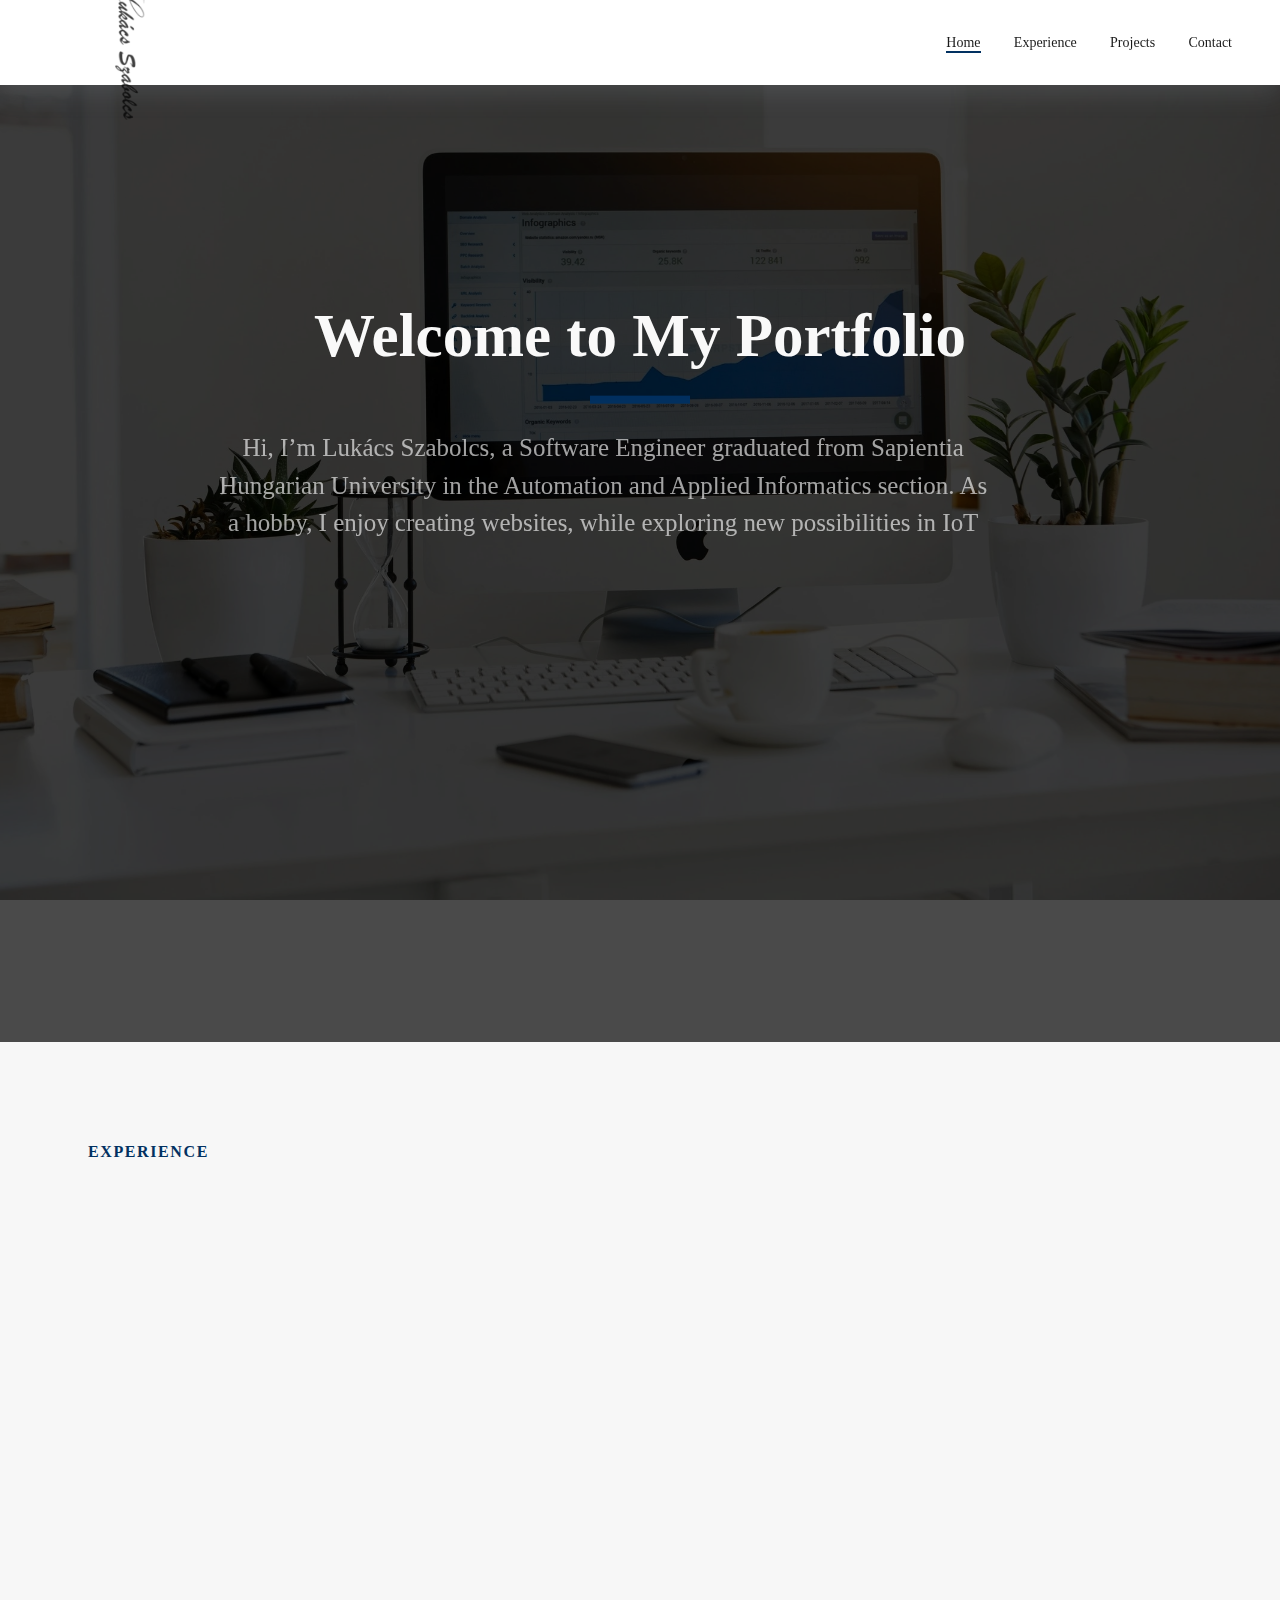
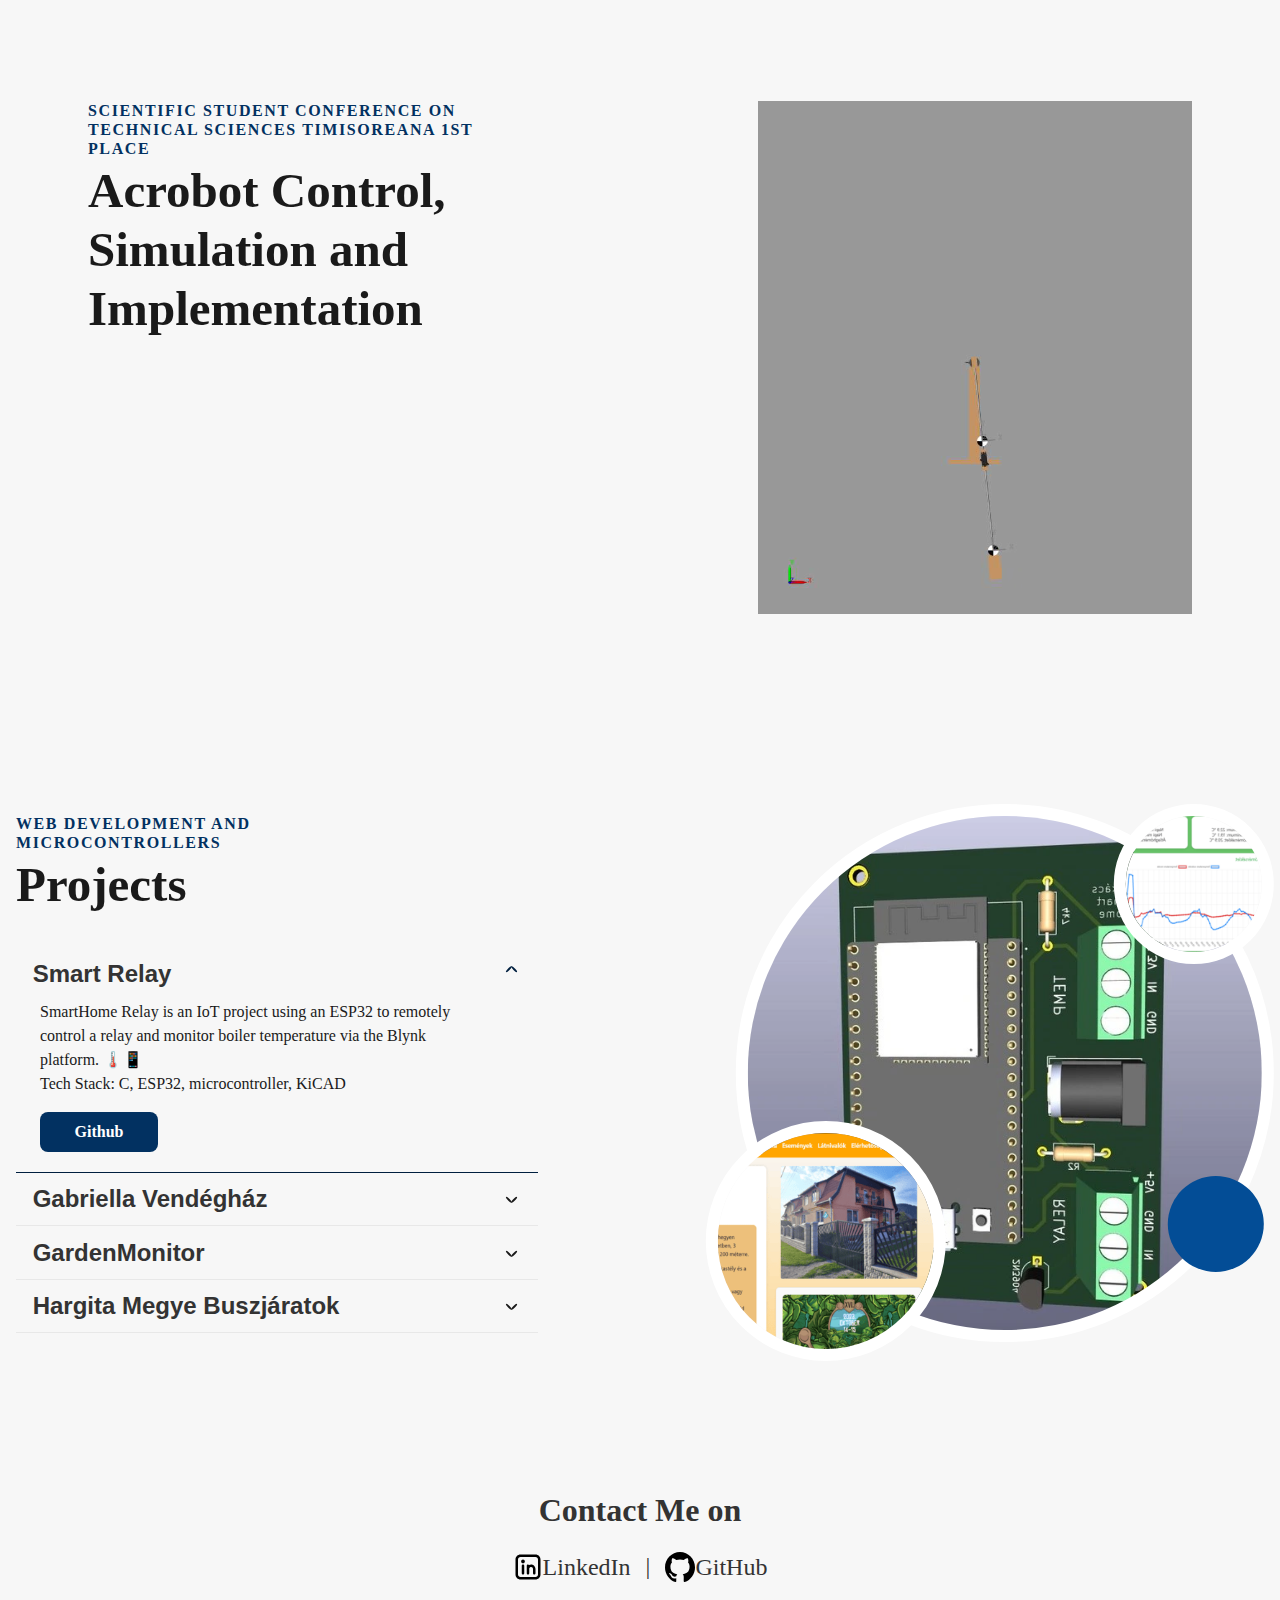
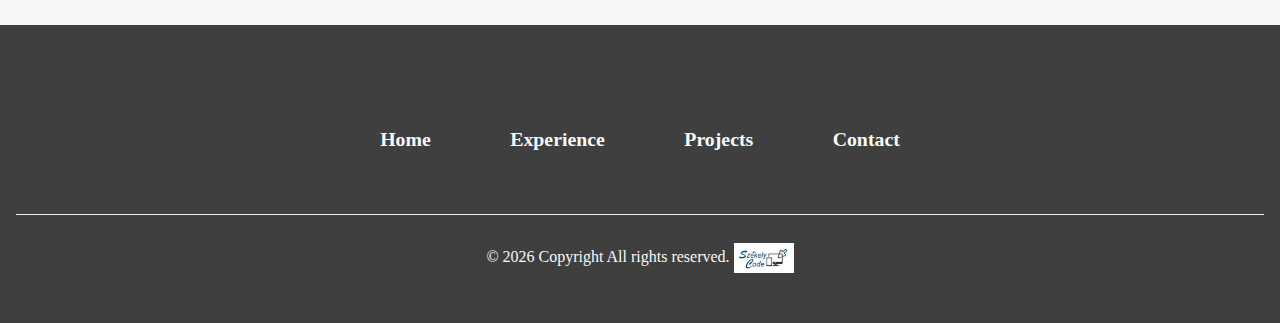
<file: index.html>
<!DOCTYPE html>
<html lang="en">

<head>
    <meta charset="UTF-8">
    <meta http-equiv="X-UA-Compatible" content="IE=edge">
    <meta name="viewport" content="width=device-width, initial-scale=1.0">

    <!--Swap our for actual link-->
    <link rel="canonical" href="https://szabilukacs.github.io/">

    <meta name="description" content="My portfolio website">
    <meta name="keywords" content="software engineer, web development, Lukács Szabolcs">

    <!--Social Media Display-->
    <meta property="og:title" content="Lukács Szabolcs engineer" />
    <meta property="og:description" content="Lukács Szabolcs's website" />
    <meta property="og:type" content="website" />
    <meta property="og:url" content="Official link for that page (https://szabilukacs.github.io)" />
    <meta property="og:image" content="assets/images/logos/Lukacs_Szabolcs_logo.svg" />
    <meta property="og:image:secure_url" content="/assets/images/logos/Lukacs_Szabolcs_logo.svg" />

    <!--Favicons-->
    <link rel="apple-touch-icon" sizes="180x180" href="assets/images/logos/favicon.png">
    <link rel="icon" type="image/png" sizes="32x32" href="assets/images/logos/favicon.png">
    <link rel="icon" type="image/png" sizes="16x16" href="assets/images/logos/favicon.png">
    <link rel="manifest" href="assets/images/logos/favicon.png">
    <meta name="msapplication-TileColor" content="#da532c">
    <meta name="theme-color" content="#ffffff">

    <!-- Preload -->
    <link rel="preload" as="image" href="assets/images/background-m.webp">
    <link rel="preload" as="image" href="assets/images/background.webp">
    <link rel="preload" as="image" href="assets/images/logos/SzekelyCode.jpg">

    <link rel="stylesheet" href="css/core-styles.css">
    <link rel="stylesheet" href="css/index.css">

    <title>Lukács Szabolcs Personal website</title>
</head>

<body>
    <!--Screen reader skip main nav-->
    <a class="skip" aria-label="skip to main content" href="#home">Click To Skip To Main Content</a>

    <!-- ============================================ -->
    <!--                 Navigation                   -->
    <!-- ============================================ -->

    <header id="cs-navigation">
        <div class="cs-container">
            <!--Nav Logo-->
            <a href="#home" class="cs-logo" aria-label="back to home">
                <img src="assets/images/logos/Lukacs_Szabolcs_logo.png" alt="logo" width="210" height="29"
                    aria-hidden="true" decoding="async">
            </a>
            <!--Navigation List-->
            <nav class="cs-nav" role="navigation">
                <!--Mobile Nav Toggle-->
                <button class="cs-toggle" aria-label="mobile menu toggle">
                    <div class="cs-box" aria-hidden="true">
                        <span class="cs-line cs-line1" aria-hidden="true"></span>
                        <span class="cs-line cs-line2" aria-hidden="true"></span>
                        <span class="cs-line cs-line3" aria-hidden="true"></span>
                    </div>
                </button>
                <!-- We need a wrapper div so we can set a fixed height on the cs-ul in case the nav list gets too long from too many dropdowns being opened and needs to have an overflow scroll. This wrapper acts as the background so it can go the full height of the screen and not cut off any overflowing nav items while the cs-ul stops short of the bottom of the screen, which keeps all nav items in view no matter how mnay there are-->
                <div class="cs-ul-wrapper">
                    <ul id="cs-expanded" class="cs-ul" aria-expanded="false">
                        <li class="cs-li">
                            <a href="#home" class="cs-li-link cs-active">
                                Home
                            </a>
                        </li>
                        <li class="cs-li">
                            <a href="#experience" class="cs-li-link">
                                Experience
                            </a>
                        </li>
                        <li class="cs-li">
                            <a href="#projects" class="cs-li-link">
                                Projects
                            </a>
                        </li>
                        <li class="cs-li">
                            <a href="#contact" class="cs-li-link">
                                Contact
                            </a>
                        </li>
                    </ul>
                </div>
            </nav>
        </div>
    </header>

    <main id="main">
        <!-- ============================================ -->
        <!--                    Hero                      -->
        <!-- ============================================ -->

        <section id="home">
            <div class="cs-container">
                <h1 class="cs-title">Welcome to My Portfolio</h1>
                <p class="cs-text">
                    Hi, I’m Lukács Szabolcs, a Software Engineer graduated from Sapientia Hungarian University in the
                    Automation and Applied Informatics section. As a hobby, I enjoy creating websites, while exploring
                    new possibilities in IoT
                </p>
                <a href="#projects" class="cs-button-solid" style="border-radius: 1rem;">Projects</a>
            </div>

            <!-- Background Image -->
            <picture class="cs-background">
                <source media="(max-width: 600px)" srcset="assets/images/background-m.webp">
                <source media="(min-width: 601px)" srcset="assets/images/background.webp">
                <img decoding="async" src="assets/images/background.webp" alt="laptop-background" width="2250"
                    height="1500" aria-hidden="true">
            </picture>
        </section>


        <!-- ============================================ -->
        <!--              Experience                      -->
        <!-- ============================================ -->

        <section id="experience">
            <div class="cs-container">
                <!-- Left Section -->
                <div class="cs-content">
                    <span class="cs-topper">Experience</span>
                    <h2 class="cs-title">In web development and embedded systems</h2>
                </div>
                <!-- Right Section -->
                <ul class="cs-right-section">
                    <li class="cs-item">
                        <span class="cs-number">01</span>
                        <p class="cs-item-text">
                            <strong>Sapientia EMTE 2019-2023: </strong> Automatization and applied informatics
                        </p>
                    </li>
                    <li class="cs-item">
                        <span class="cs-number">02</span>
                        <p class="cs-item-text">
                            <strong>Webapix kft. 2022 Summer </strong> Intern at Webapix kft. at Budapest developing
                            websites in Laravel.
                        </p>
                    </li>
                    <li class="cs-item">
                        <span class="cs-number">03</span>
                        <p class="cs-item-text">
                            <strong>Marquardt Schaltsysteme SCS: </strong> Software Engineer at Marquardt in automotive
                            industry working with nfc, capacity technologies.
                        </p>
                    </li>
                </ul>
            </div>
        </section>

        <!-- ============================================ -->
        <!--                Allamvizsga                   -->
        <!-- ============================================ -->

        <section id = "tdk">
            <div class="cs-container">
                <!-- Left Section -->
                <div class="cs-content">
                    <span class="cs-topper">Scientific Student Conference on Technical Sciences Timisoreana 1st Place</span>
                    <h2 class="cs-title">Acrobot Control, Simulation and Implementation</h2>
                </div>
                <!-- Right Section -->
                <div class="cs-content" id="video_container">
                    <video autoplay loop muted>
                        <source src="assets/video/Real_Acrobot_Simulation3.webm" type="video/webm">
                        Your browser does not support the video tag.
                    </video>
                </div>
            </div>
        </section>

        <!-- ============================================ -->
        <!--                  PROJECTS                    -->
        <!-- ============================================ -->

        <section id="projects">
            <div class="cs-container">
                <div class="cs-left">
                    <!--Big Image-->
                    <picture class="cs-picture cs-picture1" aria-hidden="true">
                        <source media="(max-width: 600px)" srcset="assets/images/view_3d.webp">
                        <source media="(min-width: 601px)" srcset="assets/images/view_3d.webp">
                        <img loading="lazy" decoding="async" src="assets/images/view_3d.webp" alt="pcd-design"
                            width="620" height="620">
                    </picture>
                    <!--Medium Image-->
                    <picture class="cs-picture cs-picture2" aria-hidden="true">
                        <source media="(max-width: 600px)" srcset="assets/images/shm2.png">
                        <source media="(min-width: 601px)" srcset="assets/images/shm2.png">
                        <img loading="lazy" decoding="async" src="assets/images/shm2.png" alt="smarthome-monitoring"
                            width="300" height="300">
                    </picture>
                    <!--Small Image-->
                    <picture class="cs-picture cs-picture3" aria-hidden="true">
                        <source media="(max-width: 600px)" srcset="assets/images/gabriella-index.webp">
                        <source media="(min-width: 601px)" srcset="assets/images/gabriella-index.webp">
                        <img loading="lazy" decoding="async" src="assets/images/gabriella-index.webp"
                            alt="gabriella-vendeghaz" width="263" height="263">
                    </picture>
                </div>
                <div class="cs-content">
                    <span class="cs-topper">Web development and microcontrollers</span>
                    <h2 class="cs-title">Projects</h2>
                    <ul class="cs-faq-group">
                        <!-- Active class added as default -->
                        <li class="cs-faq-item active">
                            <button class="cs-button">
                                <span class="cs-button-text">
                                    Smart Relay
                                </span>
                            </button>
                            <p class="cs-item-p">
                                SmartHome Relay is an IoT project using an ESP32 to remotely control a relay and monitor
                                boiler temperature via the Blynk platform. 🌡️📱 <br> Tech Stack: C, ESP32,
                                microcontroller, KiCAD <br>
                                <a href="https://github.com/szabilukacs/SmartHomeRelay" class="cs-button-solid-small"
                                    target="_blank">Github</a>
                            </p>

                        </li>
                        <li class="cs-faq-item">
                            <button class="cs-button">
                                <span class="cs-button-text">
                                    Gabriella Vendégház
                                </span>
                            </button>
                            <p class="cs-item-p">
                                Modern, mobile-friendly fast website for a guesthouse. <br> Tech Stack: HTML, CSS, SEO
                                <br>
                                <a href="https://szallasgyergyoban.eu" class="cs-button-solid-small"
                                    target="_blank">Megtekintés</a>
                            </p>
                        </li>
                        <li class="cs-faq-item">
                            <button class="cs-button">
                                <span class="cs-button-text">
                                    GardenMonitor
                                </span>
                            </button>
                            <p class="cs-item-p">
                                Smart Garden Monitoring system, is an Iot project with a microcontroller measuring
                                temperature, humidity, ligth inside and outside also. <br> Tech Stack: php, mysql, HTML,
                                CSS <br>
                                <a href="https://gardenmonitor.eu" class="cs-button-solid-small"
                                    target="_blank">Megtekintés</a>
                            </p>
                        </li>
                        <li class="cs-faq-item">
                            <button class="cs-button">
                                <span class="cs-button-text">
                                    Hargita Megye Buszjáratok
                                </span>
                            </button>
                            <p class="cs-item-p">
                                Website where you can find all the bus schedules in Harghita county. <br> Tech Stack:
                                php, mysql, HTML, CSS
                            </p>
                        </li>
                    </ul>
                </div>
            </div>
        </section>

        <!-- Contact Section -->
        <section id="contact">
            <h2>Contact Me on</h2>
            <div class="social-links">
                <a href="https://www.linkedin.com/in/luk%C3%A1cs-szabolcs-0683751a8/" target="_blank"
                    class="social-link">
                    <img src="assets/images/logos/linkedin-svgrepo-com.svg" alt="SzekelyCode-logo"
                        style="width: 30px; height: 30px; vertical-align: middle;"> LinkedIn
                </a>
                <span>|</span>
                <a href="https://github.com/szabilukacs" target="_blank" class="social-link">
                    <img src="assets/images/logos/github-142-svgrepo-com.svg" alt="SzekelyCode-logo"
                        style="width: 30px; height: 30px; vertical-align: middle;">
                    GitHub
                </a>
            </div>
        </section>

    </main>

    <!-- ============================================ -->
    <!--                   Footer                     -->
    <!-- ============================================ -->

    <footer id="footer">
        <div class="cs-container">
            <ul class="cs-ul">
                <li class="cs-li">
                    <a href="#home" class="cs-link">Home</a>
                </li>
                <li class="cs-li">
                    <a href="#experience" class="cs-link">Experience</a>
                </li>
                <li class="cs-li">
                    <a href="#projects" class="cs-link">Projects</a>
                </li>
                <li class="cs-li">
                    <a href="#contact" class="cs-link">Contact</a>
                </li>
            </ul>
            <span class="cs-copyright" id="copyright">©
                <script>document.getElementById('copyright').appendChild(document.createTextNode(new Date().getFullYear()))</script>
                Copyright All rights reserved.
                <a href="https://szekelycode.ro" target="_blank"><img src="assets/images/logos/SzekelyCode.jpg"
                        alt="SzekelyCode-logo" style="width: 60px; height: 30px; vertical-align: middle;"></a>
            </span>
        </div>
    </footer>

    <script src="https://cdnjs.cloudflare.com/ajax/libs/gsap/3.11.1/gsap.min.js"></script>
    <script src="js/animations.js"></script>
    <script defer src="js/nav.js"></script>
    <script defer src="js/projects.js"></script>

</body>

</html>
</file>
<file: css/core-styles.css>
/*-- -------------------------- -->
<---        Core Styles         -->
<--- -------------------------- -*/
/* Mobile */
@media only screen and (min-width: 0rem) {
  :root {
    --primary: #023161;
    --primaryLight: #001F3F;
    --secondary: #034d96;
    --secondaryLight: #FFBA43;
    --headerColor: #1a1a1a;
    --bodyTextColor: #1a1a1a;
    --bodyTextColorWhite: #f8f8f8;
    /* 13px - 16px */
    --topperFontSize: clamp(0.8125rem, 1.6vw, 1rem);
    /* 31px - 49px */
    --headerFontSize: clamp(1.9375rem, 3.9vw, 3.0625rem);
    --bodyFontSize: 1rem;
    /* 60px - 100px top and bottom */
    --sectionPadding: clamp(3.75rem, 7.82vw, 6.25rem) 1rem;
  }
  
  body,
  html {
    background: #f7f7f7;
    margin: 0;
    padding: 0;
    font-size: 100%;
    font-family:'Times New Roman', Times, serif;
    color: var(--bodyTextColor);
    overflow-x: hidden;
    scroll-behavior: smooth;
  }
  *,
  *:before,
  *:after {
    margin: 0;
    padding: 0;
    box-sizing: border-box;
  }
  body {
    transition: background-color 0.3s;
  }
  .container {
    position: relative;
    width: 92%;
    margin: auto;
  }
  h1,
  h2,
  h3,
  h4,
  h5,
  h6 {
    margin: 0;
    color: var(--headerColor);
  }
  p,
  li,
  a {
    font-size: 1rem;
    line-height: 1.5em;
    margin: 0;
  }
  p,
  li {
    color: var(--bodyTextColor);
  }
  a:hover,
  button:hover {
    cursor: pointer;
  }
  .cs-topper {
    font-size: var(--topperFontSize);
    line-height: 1.2em;
    text-transform: uppercase;
    text-align: inherit;
    letter-spacing: .1em;
    font-weight: 700;
    color: var(--primary);
    margin-bottom: 0.25rem;
    display: block;
  }
  body.dark-mode .cs-topper {
    color: var(--secondary);
  }
  .cs-title {
    font-size: var(--headerFontSize);
    font-weight: 900;
    line-height: 1.2em;
    text-align: inherit;
    max-width: 43.75rem;
    margin: 0 0 1rem 0;
    color: var(--headerColor);
    position: relative;
  }
  .cs-text {
    font-size: var(--bodyFontSize);
    line-height: 1.5em;
    text-align: inherit;
    width: 100%;
    max-width: 40.625rem;
    margin: 0;
    color: var(--bodyTextColor);
  }
  .cs-button-solid {
    font-size: 1rem;
    /* 46px - 56px */
    line-height: clamp(2.875rem, 5.5vw, 3.5rem);
    text-decoration: none;
    font-weight: 700;
    text-align: center;
    margin: 0;
    color: #fff;
    min-width: 9.375rem;
    padding: 0 1.5rem;
    background-color: var(--primary);
    display: inline-block;
    position: relative;
    z-index: 1;
    /* prevents padding from adding to the width */
    box-sizing: border-box;
  }
  .cs-button-solid:before {
    content: '';
    position: absolute;
    height: 100%;
    width: 0%;
    background: #000;
    opacity: 1;
    top: 0;
    left: 0;
    z-index: -1;
    transition: width .3s;
  }
  .cs-button-solid:hover:before {
    width: 100%;
  }
  .skip {
    position: absolute;
    top: 0;
    left: 0;
    opacity: 0;
    z-index: -1111111;
  }
}

/*-- -------------------------- -->
<---     Mobile Navigation      -->
<--- -------------------------- -*/
/* Mobile - 1023px */
@media only screen and (max-width: 63.9375rem) {
  body.cs-open {
    overflow: hidden;
  }
  #cs-navigation {
    width: 100%;
    padding: 0.75rem 1rem;
    /* prevents padding from affecting height and width */
    box-sizing: border-box;
    background-color: #fff;
    box-shadow: rgba(149, 157, 165, 0.2) 0px 8px 24px;
    position: fixed;
    z-index: 10000;
  }
  #cs-navigation:before {
    content: '';
    width: 100%;
    height: 0vh;
    background: rgba(0, 0, 0, 0.6);
    -webkit-backdrop-filter: blur(10px);
    backdrop-filter: blur(10px);
    position: absolute;
    display: block;
    top: 100%;
    right: 0;
    z-index: -1100;
    opacity: 0;
    transition: height .5s, opacity .5s;
  }
  #cs-navigation.cs-active:before {
    height: 150vh;
    opacity: 1;
  }
  #cs-navigation.cs-active .cs-ul-wrapper {
    opacity: 1;
    transform: scaleY(1);
    transition-delay: .15s;
  }
  #cs-navigation.cs-active .cs-li {
    transform: translateY(0);
    opacity: 1;
  }
  #cs-navigation .cs-container {
    width: 100%;
    display: flex;
    justify-content: flex-end;
    align-items: center;
  }
  #cs-navigation .cs-logo {
    width: 40%;
    max-width: 9.175rem;
    height: 100%;
    margin: 0 auto 0 0;
    padding: 0;
    /* prevents padding from affecting height and width */
    box-sizing: border-box;
    display: flex;
    justify-content: center;
    align-items: center;
    z-index: 10;
  }
  #cs-navigation .cs-logo img {
    width: 100%;
    height: 100%;
    /* ensures the image never overflows the container. It stays contained within it's width and height and expands to fill it then stops once it reaches an edge */
    object-fit: contain;
  }
  #cs-navigation .cs-toggle {
    /* 44px - 48px */
    width: clamp(2.75rem, 6vw, 3rem);
    height: clamp(2.75rem, 6vw, 3rem);
    margin: 0 0 0 auto;
    border-radius: 0.25rem;
    background-color: transparent;
    border: none;
    display: flex;
    justify-content: center;
    align-items: center;
  }
  #cs-navigation .cs-active .cs-line1 {
    top: 50%;
    transform: translate(-50%, -50%) rotate(225deg);
  }
  #cs-navigation .cs-active .cs-line2 {
    top: 50%;
    transform-origin: center;
    transform: translate(-50%, -50%) translateY(0) rotate(-225deg);
  }
  #cs-navigation .cs-active .cs-line3 {
    bottom: 100%;
    opacity: 0;
  }
  #cs-navigation .cs-box {
    /* 24px - 28px */
    width: clamp(1.5rem, 2vw, 1.75rem);
    /* 14px - 16px */
    height: clamp(0.875rem, 1.5vw, 1rem);
    position: relative;
  }
  #cs-navigation .cs-line {
    width: 100%;
    height: 2px;
    border-radius: 2px;
    background-color: #1a1a1a;
    position: absolute;
    left: 50%;
    transform: translateX(-50%);
  }
  #cs-navigation .cs-line1 {
    top: 0;
    transform-origin: center;
    transition: transform .5s, top .3S, left .3S;
    animation-duration: .7s;
    animation-timing-function: ease;
    animation-fill-mode: forwards;
    animation-direction: normal;
  }
  #cs-navigation .cs-line2 {
    top: 50%;
    transform: translateX(-50%) translateY(-50%);
    transition: top .3s, left .3s, transform .5s;
    animation-duration: .7s;
    animation-timing-function: ease;
    animation-fill-mode: forwards;
    animation-direction: normal;
  }
  #cs-navigation .cs-line3 {
    bottom: 0;
    transition: bottom .3s, opacity .3s;
  }
  #cs-navigation .cs-ul-wrapper {
    width: 100%;
    height: auto;
    padding-bottom: 2.4em;
    opacity: 0;
    background-color: #fff;
    box-shadow: inset rgba(0, 0, 0, 0.2) 0px 8px 24px;
    overflow: hidden;
    position: absolute;
    top: 100%;
    left: 0;
    z-index: -1;
    transform: scaleY(0);
    transform-origin: top;
    transition: transform .4s, opacity .3s;
  }
  #cs-navigation .cs-ul {
    margin: 0;
    padding: 3rem 0 0 0;
    width: 100%;
    height: auto;
    max-height: 65vh;
    overflow: scroll;
    display: flex;
    justify-content: flex-start;
    flex-direction: column;
    align-items: center;
    gap: 1.25rem;
  }
  #cs-navigation .cs-li {
    width: 100%;
    text-align: center;
    list-style: none;
    margin-right: 0;
    /* transition from these values */
    transform: translateY(-4.375rem);
    opacity: 0;
    transition: transform .6s, opacity .9s;
  }
  #cs-navigation .cs-li:nth-of-type(1) {
    transition-delay: .05s;
  }
  #cs-navigation .cs-li:nth-of-type(2) {
    transition-delay: .1s;
  }
  #cs-navigation .cs-li:nth-of-type(3) {
    transition-delay: .15s;
  }
  #cs-navigation .cs-li:nth-of-type(4) {
    transition-delay: .2s;
  }
  #cs-navigation .cs-li:nth-of-type(5) {
    transition-delay: .25s;
  }
  #cs-navigation .cs-li:nth-of-type(6) {
    transition-delay: .3s;
  }
  #cs-navigation .cs-li:nth-of-type(7) {
    transition-delay: .35s;
  }
  #cs-navigation .cs-li:nth-of-type(8) {
    transition-delay: .4s;
  }
  #cs-navigation .cs-li:nth-of-type(9) {
    transition-delay: .45s;
  }
  #cs-navigation .cs-li:nth-of-type(10) {
    transition-delay: .5s;
  }
  #cs-navigation .cs-li:nth-of-type(11) {
    transition-delay: .55s;
  }
  #cs-navigation .cs-li:nth-of-type(12) {
    transition-delay: .6s;
  }
  #cs-navigation .cs-li:nth-of-type(13) {
    transition-delay: .65s;
  }
  #cs-navigation .cs-li-link {
    /* 16px - 24px */
    font-size: clamp(1rem, 2.5vw, 1.5rem);
    line-height: 1.2em;
    text-decoration: none;
    margin: 0;
    color: var(--headerColor);
    display: inline-block;
    position: relative;
  }
  #cs-navigation .cs-li-link:before {
    /* active state underline */
    content: '';
    width: 100%;
    height: 1px;
    background: var(--secondary);
    opacity: 1;
    position: absolute;
    display: none;
    bottom: -0.125rem;
    left: 0;
  }
  #cs-navigation .cs-li-link.cs-active:before {
    display: block;
  }
  #cs-navigation .cs-button-solid {
    display: none;
  }
}

/*-- -------------------------- -->
<---     Desktop Navigation     -->
<--- -------------------------- -*/
/* Small Desktop - 1024px */
@media only screen and (min-width: 64rem) {
  #cs-navigation {
    width: 100%;
    padding: 0 1rem;
    /* prevents padding from affecting height and width */
    box-sizing: border-box;
    background-color: #fff;
    box-shadow: rgba(149, 157, 165, 0.2) 0px 8px 24px;
    position: fixed;
    z-index: 10000;
  }
  #cs-navigation .cs-container {
    width: 100%;
    max-width: 80rem;
    margin: auto;
    display: flex;
    justify-content: flex-end;
    align-items: center;
    gap: 1.5rem;
  }
  #cs-navigation .cs-toggle {
    display: none;
  }
  #cs-navigation .cs-logo {
    width: 18.4%;
    max-width: 21.875rem;
    height: 4.0625rem;
    /* margin-right auto pushes everything away from it to the right */
    margin: 0 auto 0 0;
    padding: 0;
    display: flex;
    justify-content: center;
    align-items: center;
    z-index: 100;
  }
  #cs-navigation .cs-logo img {
    width: 100%;
    height: 100%;
    /* ensures the image never overflows the container. It stays contained within it's width and height and expands to fill it then stops once it reaches an edge */
    object-fit: contain;
  }
  #cs-navigation .cs-ul {
    width: 100%;
    margin: 0 2rem 0 0;
    padding: 0;
    display: flex;
    justify-content: flex-start;
    align-items: center;
    /* 20px - 36px */
    gap: clamp(1.25rem, 2.6vw, 2.25rem);
  }
  #cs-navigation .cs-li {
    list-style: none;
    padding: 2rem 0;
    /* prevent flexbox from squishing it */
    flex: none;
  }
  #cs-navigation .cs-li-link {
    /* 14px - 16px */
    font-size: clamp(0.875rem, 1vw, 1rem);
    line-height: 1.5em;
    text-decoration: none;
    margin: 0;
    color: var(--bodyTextColor);
    display: block;
    position: relative;
  }
  #cs-navigation .cs-li-link:hover:before {
    width: 100%;
  }
  #cs-navigation .cs-li-link.cs-active:before {
    width: 100%;
  }
  #cs-navigation .cs-li-link:before {
    /* active state underline */
    content: '';
    width: 0%;
    height: 2px;
    background: var(--primary);
    opacity: 1;
    position: absolute;
    display: block;
    bottom: 0rem;
    left: 0;
    transition: width .3s;
  }
}

/*-- -------------------------- -->
<---          Banner            -->
<--- -------------------------- -*/
/* Mobile - 360px */
@media only screen and (min-width: 0rem) {
  #banner-712 {
    /* 175px - 200px top */
    padding: clamp(10.9375rem, 10vw, 12.5rem) 1rem 6.25rem;
    position: relative;
    z-index: 1;
  }
  #banner-712 .cs-container {
    text-align: center;
    width: 100%;
    max-width: 80rem;
    margin: auto;
    display: flex;
    justify-content: center;
    align-items: center;
    flex-direction: column;
    gap: 1rem;
  }
  #banner-712 .cs-int-title {
    /* 39px - 61px */
    font-size: clamp(2.4375rem, 6.4vw, 3.8125rem);
    font-weight: 900;
    line-height: 1.2em;
    text-align: inherit;
    margin: 0;
    color: var(--bodyTextColorWhite);
    position: relative;
  }
  #banner-712 .cs-background {
    width: 100%;
    height: 100%;
    display: block;
    position: absolute;
    top: 0;
    left: 0;
    z-index: -1;
  }
  #banner-712 .cs-background:before {
    /* background color overlay */
    content: '';
    position: absolute;
    display: block;
    height: 100%;
    width: 100%;
    background: #000;
    opacity: .75;
    top: 0;
    left: 0;
    z-index: 1;
  }
  #banner-712 .cs-background img {
    position: absolute;
    top: 0;
    left: 0;
    height: 100%;
    width: 100%;
    /* Makes img tag act as a background image */
    object-fit: cover;
  }
}
/* Tablet - 768px */
@media only screen and (min-width: 48rem) {
  #banner-712 .cs-background:before {
    opacity: 1;
    background: linear-gradient(90.01deg, rgba(0, 0, 0, 0.9) 16.86%, rgba(0, 0, 0, 0) 100%);
  }
}

/*-- -------------------------- -->
<---           Footer           -->
<--- -------------------------- -*/

/* Mobile - 360px */
@media only screen and (min-width: 0rem) {
  #footer {
      background: #3f3f3f;
      /* 40px - 100px top and bottom */
      padding: clamp(2.5rem, 7.9vw, 6.25rem) 1rem;
      /* 40px - 50px */
      padding-bottom: clamp(2.5rem, 7.9vw, 3.125rem);
  }
  #footer .cs-container {
      width: 100%;
      max-width: 80rem;
      margin: auto;
  }
  #footer .cs-ul {
      /* 40px - 60px*/
      padding: 0 0 clamp(2.5rem, 4.7vw, 3.75rem);
      margin: auto;
      border-bottom: 1px solid #eff0f6;
  }
  #footer .cs-li {
      list-style: none;
      text-align: center;
      margin-bottom: 1.25rem;
  }
  #footer .cs-li:last-of-type {
      margin-bottom: 0;
  }
  #footer .cs-link {
      /* 16px - 20px */
      font-size: clamp(1rem, 1.55vw, 1.25rem);
      line-height: 1.5em;
      text-decoration: none;
      font-weight: 700;
      color: var(--bodyTextColorWhite);
      position: relative;
  }
  #footer .cs-link:hover:before {
      width: 100%;
  }
  #footer .cs-link:before {
      /* top right box */
      content: "";
      width: 0%;
      height: 0.1875rem;
      background: var(--bodyTextColorWhite);
      opacity: 1;
      position: absolute;
      display: block;
      bottom: -0.125rem;
      left: 0;
      transition: width 0.3s;
  }
  #footer .cs-copyright {
      /* 14px - 16px */
      font-size: clamp(0.875rem, 1.6vw, 1rem);
      text-align: center;
      color: var(--bodyTextColorWhite);
      display: block;
      /* 20px - 28px */
      margin: clamp(1.25rem, 2.8vw, 1.75rem) auto 0;
  }
}
/* Tablet - 600px */
@media only screen and (min-width: 37.5rem) {
  #footer .cs-ul {
      display: flex;
      justify-content: center;
      align-items: center;
  }
  #footer .cs-li {
      /* 44px - 88px */
      margin: 0 clamp(2.75rem, 6.2vw, 5.5rem) 0 0;
  }
  #footer .cs-li:last-of-type {
      margin: 0;
  }
}
</file>
<file: css/index.css>
/*-- -------------------------- -->
<---           Hero             -->
<--- -------------------------- -*/
/* Mobile - 360px */
@media only screen and (min-width: 0rem) {
  #home {
    background: url("../assets/images/background.webp");
    background-size: cover;
    background-position: center;
    background-repeat: no-repeat;
    /* makes the parallax effect */
    background-attachment: fixed;
    /* Centers button */
    text-align: center;
    /* 144px - 300px - leaving extra space for the navigation */
    padding: clamp(9rem, 25.95vw, 18.75rem) 1rem 0;
    /* 130px - 450px */
    padding-bottom: clamp(12.125rem, 30.95vw, 28.125rem);
    position: relative;
    z-index: 1;
    /* Prevents white rectangle pseudos from overlapping the sections below */
    overflow: hidden;
  }

  #home:before {
    /* Left side of the triangle */
    content: '';
    width: 31.25rem;
    /* make really long so it covers the whole screen all the way to desktop */
    height: 250rem;
    opacity: 1;
    transform: rotate(-67deg);
    transform-origin: center;
    position: absolute;
    display: block;
    bottom: -139.6875rem;
    /* this makes the right edge sit at the 50% line at all times */
    right: 50%;
    z-index: 0;
  }

  #home:after {
    /* Right side of the triangle */
    content: '';
    width: 31.25rem;
    height: 250rem;
    opacity: 1;
    transform: rotate(67deg);
    transform-origin: center;
    position: absolute;
    display: block;
    bottom: -139.6875rem;
    /* this makes the left edge sit at the 50% line at all times */
    left: 50%;
    z-index: 0;
  }

  #home .cs-background {
    width: 100%;
    height: 100%;
    display: block;
    position: absolute;
    top: 0;
    left: 0;
    z-index: -2;
  }

  #home .cs-background:before {
    /* Overlay */
    content: '';
    width: 100%;
    height: 100%;
    background: #000;
    opacity: .7;
    position: absolute;
    display: block;
    top: 0;
    left: 0;
    z-index: 1;
    /* prevents the cursor from interacting with it */
    pointer-events: none;
  }

  #home .cs-background img {
    position: absolute;
    top: 0;
    left: 0;
    height: 100%;
    width: 100%;
    object-fit: cover;
  }

  #home .cs-container {
    width: 100%;
    max-width: 67.5rem;
    margin: auto;
  }

  #home .cs-title {
    /* 39px - 61px */
    font-size: clamp(2.4375rem, 6.4vw, 3.8125rem);
    font-weight: 700;
    line-height: 1.2em;
    text-align: center;
    max-width: 51.8125rem;
    /* 16px - 24px */
    margin: 0 auto clamp(1rem, 4vw, 1.5rem);
    color: #fff;
    position: relative;
  }

  #home .cs-title:after {
    /* Divider Line */
    content: '';
    /* 60px - 100px */
    width: clamp(3.75rem, 9.5vw, 6.25rem);
    /* 4px - 8px */
    height: clamp(0.25rem, 0.8vw, 0.5rem);
    /* 16px - 24px */
    margin: clamp(1rem, 4vw, 1.5rem) auto clamp(1rem, 4vw, 1.5rem);
    background: var(--primary);
    opacity: 1;
    position: relative;
    display: block;
  }

  #home .cs-text {
    /* 16px - 25px */
    font-size: clamp(1rem, 1.95vw, 1.5625rem);
    line-height: 1.5em;
    text-align: center;
    width: 100%;
    /* 464px - 800px */
    max-width: clamp(29rem, 60vw, 50rem);
    margin: 0 auto;
    /* 40px - 48px */
    margin-bottom: clamp(2.5rem, 4vw, 3rem);
    color: #fff;
  }
}

/* Desktop - 1300px (To make image background parallax) */
@media only screen and (min-width: 81.25rem) {

  #home .cs-background img {
    display: none;
  }
}

/*-- -------------------------- -->
<---         PROJECTS           -->
<--- -------------------------- -*/

/* Mobile - 360px */
@media only screen and (min-width: 0rem) {
  #projects {
    padding: var(--sectionPadding);
  }

  #projects .cs-container {
    width: 100%;
    /* changes to 1280px at desktop */
    max-width: 34.375rem;
    margin: auto;
    display: flex;
    flex-direction: column;
    justify-content: center;
    align-items: center;
    /* 40px - 48px */
    gap: clamp(2.5rem, 5vw, 3rem);
  }

  #projects .cs-content {
    /* set text align to left if content needs to be left aligned */
    text-align: left;
    width: 100%;
    max-width: 32.625rem;
    display: flex;
    flex-direction: column;
    /* centers content horizontally, set to flex-start to left align */
    align-items: flex-start;
  }

  #projects .cs-title {
    margin: 0 0 2rem 0;
  }

  #projects .cs-faq-group {
    padding: 0;
    margin: 0;
    display: flex;
    justify-content: center;
    align-items: center;
    flex-direction: column;
  }

  #projects .cs-faq-item {
    list-style: none;
    width: 100%;
    border-bottom: 1px solid #e8e8e8;
    transition: border-bottom 0.3s;
  }

  #projects .cs-faq-item.active {
    border-color: var(--primaryLight);
  }

  #projects .cs-faq-item.active .cs-button:before {
    background-color: var(--primaryLight);
    transform: rotate(315deg);
  }

  #projects .cs-faq-item.active .cs-button:after {
    background-color: var(--primaryLight);
    transform: rotate(-315deg);
  }

  #projects .cs-faq-item.active .cs-item-p {
    height: auto;
    /* 20px - 24px bottom */
    /* 16px - 24px left & right */
    padding: 0 clamp(1rem, 2vw, 1.5rem) clamp(1.25rem, 1.3vw, 1.5rem);
    opacity: 1;
  }

  #projects .cs-button {
    font-size: 1rem;
    line-height: 1.2em;
    text-align: left;
    font-weight: bold;
    /* 16px - 20px */
    padding: clamp(1rem, 1.3vw, 1.25rem);
    border: none;
    background: transparent;
    color: var(--headerColor);
    display: block;
    width: 100%;
    position: relative;
    transition:
      background-color 0.3s,
      color 0.3s;
  }

  #projects .cs-button:hover {
    cursor: pointer;
  }

  #projects .cs-button:before {
    /* left line */
    content: "";
    width: 0.5rem;
    height: 0.125rem;
    background-color: var(--headerColor);
    opacity: 1;
    border-radius: 50%;
    position: absolute;
    display: block;
    top: 45%;
    right: 1.5rem;
    transform: rotate(45deg);
    /* animate the transform from the left side of the x axis, and the center of the y */
    transform-origin: left center;
    transition: transform 0.5s;
  }

  #projects .cs-button:after {
    /* right line */
    content: "";
    width: 0.5rem;
    height: 0.125rem;
    background-color: var(--headerColor);
    opacity: 1;
    border-radius: 50%;
    position: absolute;
    display: block;
    top: 45%;
    right: 1.3125rem;
    transform: rotate(-45deg);
    /* animate the transform from the right side of the x axis, and the center of the y */
    transform-origin: right center;
    transition: transform 0.5s;
  }
  #projects .cs-button-solid-small {
    font-size: 1rem;
    line-height: clamp(1.875rem, 5.5vw, 2.5rem);
    text-decoration: none;
    font-weight: 700;
    text-align: center;
    margin: 0;
    margin-top: 1rem;
    color: #fff;
    min-width: 7.375rem;
    padding: 0 1.5rem;
    background-color: var(--primary);
    display: inline-block;
    position: relative;
    z-index: 1;
    /* prevents padding from adding to the width */
    box-sizing: border-box;
    border-radius: 8px;
  } 

  #projects .cs-button-text {
    width: 80%;
    display: block;
  }

  #projects .cs-item-p {
    /* 14px - 16px */
    font-size: clamp(0.875rem, 1.5vw, 1rem);
    line-height: 1.5em;
    width: 90%;
    height: 0;
    margin: 0;
    /* 16px - 24px */
    padding: 0 clamp(1rem, 2vw, 1.5rem);
    opacity: 0;
    color: var(--bodyTextColor);
    /* clips the text so it doesn't show up */
    overflow: hidden;
    transition:
      opacity 0.3s,
      padding-bottom 0.3s;
  }

  #projects .cs-left {
    /* scaling entire section down. font-size starts at a min in vw, and stops
             when that value reaches 1em (16px). Since we want the picture elements to base their
             font size on the parent and not the root, we use ems for this entire section  */
    font-size: min(2.08vw, 0.791em);
    width: 42.875em;
    height: 42em;
    position: relative;
    /* flips it horizontally */
    transform: scaleX(-1);
  }

  @keyframes floatAnimation {
    0% {
      transform: translateY(0);
    }

    50% {
      transform: translateY(-2em);
    }

    100% {
      transform: translateY(0);
    }
  }

  @keyframes floatAnimation2 {
    0% {
      transform: translateY(0);
    }

    50% {
      transform: translateY(-1em);
    }

    100% {
      transform: translateY(0);
    }
  }

  #projects .cs-left:before {
    /* blue circle */
    content: "";
    width: 7.5em;
    height: 7.5em;
    border-radius: 50%;
    background: var(--secondary);
    opacity: 1;
    position: absolute;
    display: block;
    bottom: 6.25em;
    left: 0em;
    z-index: 10;
    animation-name: floatAnimation;
    animation-duration: 6s;
    animation-timing-function: ease-in-out;
    animation-fill-mode: forwards;
    animation-iteration-count: infinite;
  }

  #projects .cs-picture {
    border-radius: 50%;
    border: clamp(6px, 1.2vw, 12px) solid #ffffff;
    /* clips the img tag corners */
    overflow: hidden;
    position: absolute;
    display: block;
  }

  #projects .cs-picture img {
    position: absolute;
    top: 0;
    left: 0;
    height: 100%;
    width: 100%;
    object-fit: cover;
  }

  #projects .cs-picture1 {
    width: 42em;
    height: 42em;
    top: -0.75em;
    left: -0.75em;
  }

  #projects .cs-picture2 {
    width: 12.5em;
    height: 12.5em;
    top: -0.75em;
    left: -0.75em;
    animation-name: floatAnimation2;
    animation-duration: 20s;
    animation-timing-function: ease-in-out;
    animation-fill-mode: forwards;
    animation-iteration-count: infinite;
  }

  #projects .cs-picture3 {
    width: 18.75em;
    height: 18.75em;
    bottom: -0.75em;
    right: -0.75em;
    animation-name: floatAnimation;
    animation-duration: 13s;
    animation-delay: 1s;
    animation-timing-function: ease-in-out;
    animation-fill-mode: forwards;
    animation-iteration-count: infinite;
  }
}

/* Desktop - 1024px */
@media only screen and (min-width: 64rem) {
  #projects .cs-container {
    max-width: 80rem;
    flex-direction: row;
    justify-content: space-between;
    align-items: flex-start;
    gap: 3.25rem;
  }

  #projects .cs-left {
    /* reset the scale */
    font-size: min(1vw, 1em);
    /* prevents flexbox from squishing it */
    flex: none;
    /* sends it to the right in the 2nd position */
    order: 2;
  }

  #projects .cs-title,
  #projects .cs-topper {
    text-align: left;
    width: 80%;
    margin-left: 0;
  }
}

/*-- -------------------------- -->
<---           Steps            -->
<--- -------------------------- -*/

/* Mobile - 360px */
@media only screen and (min-width: 0rem) {
  #experience {
    padding: var(--sectionPadding);
  }

  #experience .cs-container {
    width: 100%;
    /* changes to 1104px on tablet */
    max-width: 34.375rem;
    margin: auto;
    display: flex;
    flex-direction: column;
    align-items: center;
    /* 48px - 64px */
    gap: clamp(3rem, 6vw, 4rem);
  }

  #experience .cs-content {
    /* set text align to left if content needs to be left aligned */
    text-align: left;
    width: 100%;
    max-width: 27.125rem;
    display: flex;
    flex-direction: column;
    /* centers content horizontally, set to flex-start to left align */
    align-items: flex-start;
  }

  #experience .cs-text {
    margin-bottom: 1rem;
  }

  #experience .cs-text:last-of-type {
    margin-bottom: 2rem;
  }

  #experience .cs-button-solid {
    font-size: 1rem;
    /* 46px - 56px */
    line-height: clamp(2.875rem, 5.5vw, 3.5rem);
    text-decoration: none;
    font-weight: 700;
    text-align: center;
    margin: 0;
    color: #fff;
    min-width: 9.375rem;
    padding: 0 1.5rem;
    background-color: var(--primary);
    border-radius: 0.25rem;
    display: inline-block;
    position: relative;
    z-index: 1;
    /* prevents padding from adding to the width */
    box-sizing: border-box;
  }

  #experience .cs-button-solid:before {
    content: "";
    position: absolute;
    height: 100%;
    width: 0%;
    background: #000;
    opacity: 1;
    top: 0;
    left: 0;
    z-index: -1;
    border-radius: 0.25rem;
    transition: width 0.3s;
  }

  #experience .cs-button-solid:hover:before {
    width: 100%;
  }

  #experience .cs-right-section {
    margin: 0;
    padding: 0;
    max-width: 35.125rem;
  }

  #experience .cs-item {
    list-style: none;
    display: flex;
    justify-content: flex-start;
    align-items: center;
    opacity: 0;
  }
  #experience .cs-title {
    opacity: 0;
  }
  #experience .cs-item:nth-of-type(1) .cs-item-text:before {
    height: 50%;
    top: auto;
    bottom: -1px;
  }

  #experience .cs-item:nth-of-type(2),
  #experience .cs-item:nth-of-type(4) {
    justify-content: flex-end;
    text-align: right;
  }

  #experience .cs-item:nth-of-type(2) .cs-number,
  #experience .cs-item:nth-of-type(4) .cs-number {
    /* Send number to the right */
    order: 2;
    margin: 0;
    /* 15px - 24px */
    margin-left: clamp(0.9375rem, 3vw, 1.5rem);
  }

  #experience .cs-item:nth-of-type(2) .cs-item-text,
  #experience .cs-item:nth-of-type(4) .cs-item-text {
    /* reverse padding */
    padding-left: 0;
    /* 15px - 24px */
    padding-right: clamp(0.9375rem, 3vw, 1.5rem);
    /* reset the border on the :before */
  }

  #experience .cs-item:nth-of-type(2) .cs-item-text:before,
  #experience .cs-item:nth-of-type(4) .cs-item-text:before {
    border-top: 1px solid var(--primary);
    border-left: none;
    border-right: 1px solid var(--primary);
    left: auto;
    right: 0;
    bottom: 0;
    border-radius: 0 0.5rem 0.5rem 0;
  }

  #experience .cs-item:nth-of-type(2) .cs-item-text:after,
  #experience .cs-item:nth-of-type(4) .cs-item-text:after {
    /* move dot to the right now */
    left: auto;
    right: -0.9375rem;
  }

  #experience .cs-item:nth-of-type(3) .cs-item-text:before {
    height: 50%;
    border-top: 1px solid var(--primary);
    border-radius: 0.5rem 0 0 0.5rem;
    top: 1px;
    bottom: 0px;
    border-bottom: none;
  }

  #experience .cs-item:nth-of-type(4) .cs-item-text:before {
    height: 50%;
    border-radius: 0 0.5rem 0 0;
    border-bottom: none;
    top: -1px;
  }

  #experience .cs-number {
    /* 16px - 20px */
    font-size: clamp(1rem, 2vw, 1.25rem);
    font-weight: 700;
    /* 15px - 24px */
    margin-right: clamp(0.9375rem, 3vw, 1.5rem);
    /* 40px - 52px */
    width: clamp(2.5rem, 5.1vw, 3.25rem);
    height: clamp(2.5rem, 5.1vw, 3.25rem);
    border-radius: 50%;
    border: 2px solid var(--primary);
    color: var(--headerColor);
    background-color: transparent;
    display: flex;
    justify-content: center;
    align-items: center;
    /* prevents flexbox from squishing it */
    flex: none;
    position: relative;
  }

  #experience .cs-item-text {
    /* 14px - 16px */
    font-size: clamp(0.875rem, 1.6vw, 1rem);
    line-height: 1.5em;
    margin: 0;
    max-width: 18.75rem;
    /* 22px - 32px */
    padding: clamp(1.375rem, 3vw, 2rem) 0;
    box-sizing: content-box;
    /* 15px - 24px */
    padding-left: clamp(0.9375rem, 3vw, 1.5rem);
    position: relative;
  }

  #experience .cs-item-text:before {
    /* Green line */
    content: "";
    width: 70%;
    height: 100%;
    border-radius: 0 0 0 0.5rem;
    border-left: 1px solid var(--primary);
    border-bottom: 1px solid var(--primary);
    box-sizing: content-box;
    opacity: 1;
    position: absolute;
    display: block;
    top: 0;
    left: 0;
  }

  #experience .cs-item-text:after {
    /* list circle */
    content: "";
    width: 0.5rem;
    height: 0.5rem;
    background: var(--primary);
    border-radius: 50%;
    border: 12px solid #fff;
    box-sizing: content-box;
    opacity: 1;
    position: absolute;
    display: block;
    top: 50%;
    left: -0.9375rem;
    transform: translateY(-50%);
  }
}

/* Tablet - 768px */
@media only screen and (min-width: 48rem) {
  #experience .cs-container {
    max-width: 69rem;
    flex-direction: row;
    justify-content: space-between;
    align-items: flex-start;
    column-gap: 2.75rem;
  }

  #experience .cs-content {
    width: 50%;
    /* reset margin to play nice with flexbox */
    margin: 0;
  }

  #experience .cs-right-section {
    width: 57%;
    /* 20px - 25px - this pulls the section up so it's flush with the top of the left section, the padding top on the .cs-item-text is creating a gap at the top of the section. Wrapped in a calc() function to turn clamp() value into a negative number */
    margin-top: calc(clamp(1.25rem, 2vw, 1.5625rem) * -1);
  }
}

/*-- -------------------------- -->
<---        Allamvizsga         -->
<--- -------------------------- -*/
/* Mobile - 360px */
@media only screen and (min-width: 0rem) {
  #tdk {
    padding: var(--sectionPadding);
  }
  #video_container{
    display: flex;
    justify-content: center;
    align-items: center;
    width: 100%;
    height: 100%;
    overflow: hidden;
  }
  #video_container video {
    width: 100%;
    height: auto;
    max-width: 800px; /* Limit the maximum size */
    max-height: 80vh; /* Limit the height to the viewport height */
    object-fit: contain; /* Ensures the video scales properly without distortion */
}

  #tdk .cs-container {
    width: 100%;
    /* changes to 1104px on tablet */
    max-width: 34.375rem;
    margin: auto;
    display: flex;
    flex-direction: column;
    align-items: center;
    /* 48px - 64px */
    gap: clamp(3rem, 6vw, 4rem);
  }

  #tdk .cs-content {
    /* set text align to left if content needs to be left aligned */
    text-align: left;
    width: 100%;
    max-width: 27.125rem;
    display: flex;
    flex-direction: column;
    /* centers content horizontally, set to flex-start to left align */
    align-items: flex-start;
  }

  #tdk .cs-text {
    margin-bottom: 1rem;
  }

  #tdk .cs-text:last-of-type {
    margin-bottom: 2rem;
  }

  #tdk .cs-number {
    /* 16px - 20px */
    font-size: clamp(1rem, 2vw, 1.25rem);
    font-weight: 700;
    /* 15px - 24px */
    margin-right: clamp(0.9375rem, 3vw, 1.5rem);
    /* 40px - 52px */
    width: clamp(2.5rem, 5.1vw, 3.25rem);
    height: clamp(2.5rem, 5.1vw, 3.25rem);
    border-radius: 50%;
    border: 2px solid var(--primary);
    color: var(--headerColor);
    background-color: transparent;
    display: flex;
    justify-content: center;
    align-items: center;
    /* prevents flexbox from squishing it */
    flex: none;
    position: relative;
  }

}

/* Tablet - 768px */
@media only screen and (min-width: 48rem) {
  #tdk .cs-container {
    max-width: 69rem;
    flex-direction: row;
    justify-content: space-between;
    align-items: flex-start;
    column-gap: 2.75rem;
  }

  #tdk .cs-content {
    width: 50%;
    /* reset margin to play nice with flexbox */
    margin: 0;
  }

}


/*-- -------------------------- -->
<---         Contact            -->
<--- -------------------------- -*/
@media only screen and (min-width: 0rem) {

  /* Contact Section Styles */
  #contact {
    text-align: center;
    margin: 40px 0;
  }

  #contact h2 {
    font-size: 2rem;
    color: #333;
    margin-bottom: 20px;
  }

  .social-links {
    display: flex;
    justify-content: center;
    align-items: center;
  }

  .social-link {
    font-size: 24px;
    /* Large size for icons */
    color: #333;
    text-decoration: none;
    margin: 0 15px;
    display: flex;
    align-items: center;
    transition: color 0.3s ease;
  }

  .social-link i {
    margin-right: 8px;
    /* Space between the icon and text */
  }

  .social-link:hover {
    color: #0073b1;
    /* LinkedIn blue color on hover */
  }

  .social-link:nth-child(2):hover {
    color: #333;
    /* GitHub default color on hover */
  }

  .social-link i.fa-github:hover {
    color: #333;
    /* GitHub specific color on hover */
  }

  span {
    font-size: 24px;
    color: #333;
  }
}
</file>
